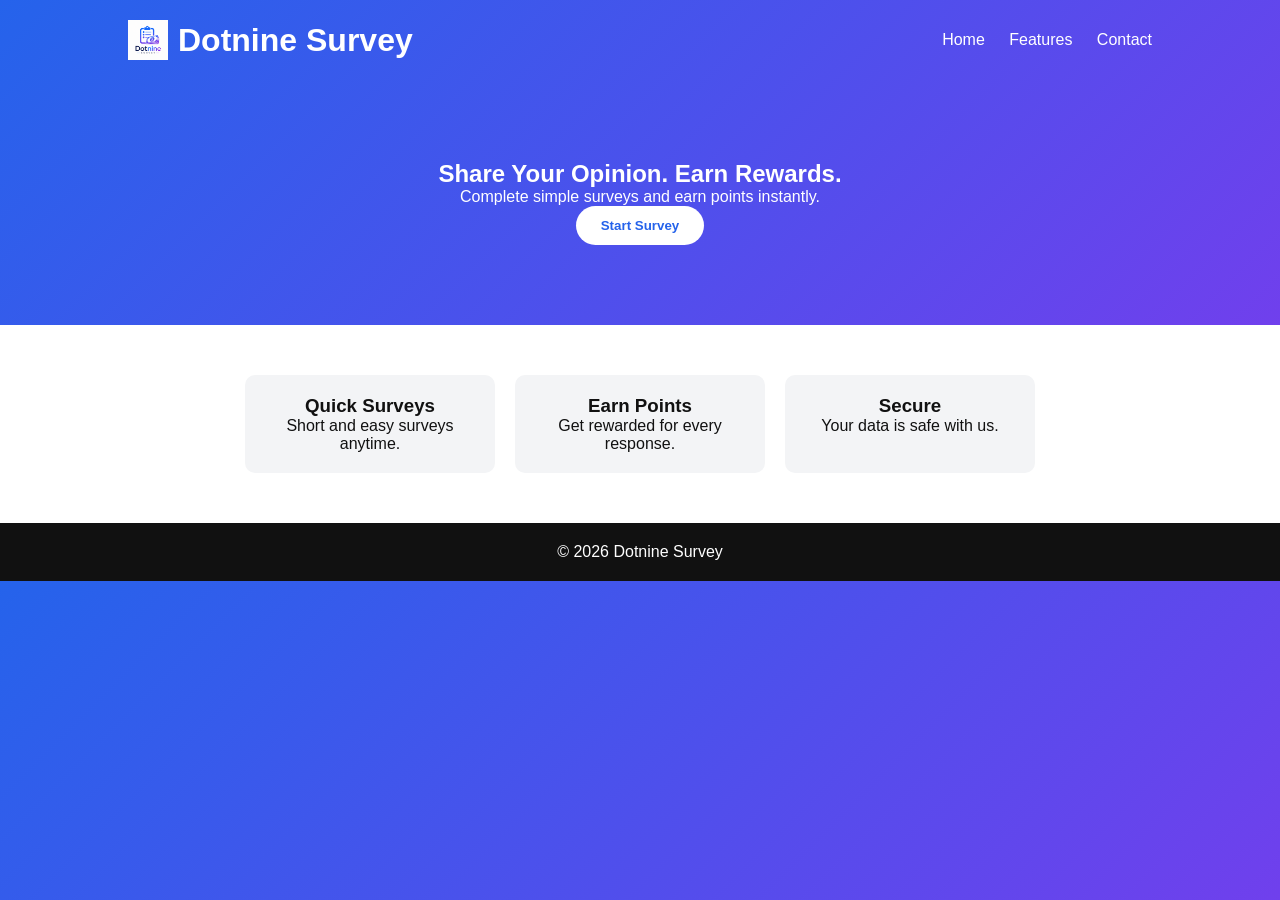
<file: index.html>
<!DOCTYPE html>
<html lang="en">
<head>
    <meta charset="UTF-8">
    <meta name="viewport" content="width=device-width, initial-scale=1.0">
    <title>Dotnine Survey</title>
    <link rel="stylesheet" href="styles/style.css">
</head>
<body>

<header>
    <div class="logo">
        <img src="assets/logo.png" alt="Dotnine Logo">
        <h1>Dotnine Survey</h1>
    </div>
    <nav>
        <a href="#">Home</a>
        <a href="#features">Features</a>
        <a href="#contact">Contact</a>
    </nav>
</header>

<section class="hero">
    <h2>Share Your Opinion. Earn Rewards.</h2>
    <p>Complete simple surveys and earn points instantly.</p>
    <button onclick="startSurvey()">Start Survey </button>
</section>

<section id="features" class="features">
    <div class="card">
        <h3>Quick Surveys</h3>
        <p>Short and easy surveys anytime.</p>
    </div>
    <div class="card">
        <h3>Earn Points</h3>
        <p>Get rewarded for every response.</p>
    </div>
    <div class="card">
        <h3>Secure</h3>
        <p>Your data is safe with us.</p>
    </div>
</section>

<footer id="contact">
    <p>© 2026 Dotnine Survey</p>
</footer>

<script src="scripts/script.js"></script>
</body>
</html>
</file>
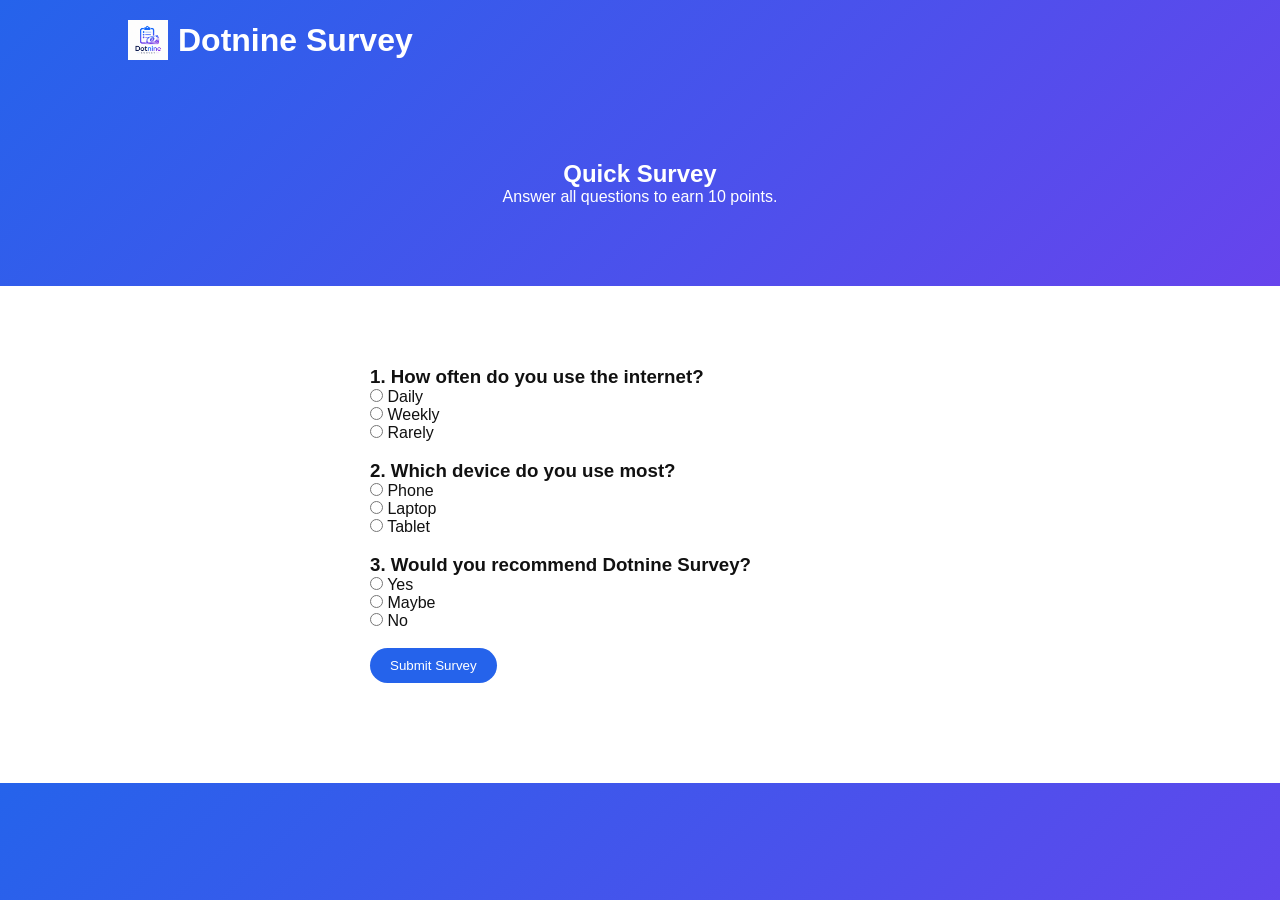
<file: surveys.html>
<!DOCTYPE html>
<html lang="en">
<head>
    <meta charset="UTF-8">
    <title>Dotnine Survey</title>
    <meta name="viewport" content="width=device-width, initial-scale=1.0">
    <link rel="stylesheet" href="styles/style.css">
</head>
<body>

<header>
    <div class="logo">
        <img src="assets/logo.png" alt="Dotnine Logo">
        <h1>Dotnine Survey</h1>
    </div>
</header>

<section class="hero">
    <h2>Quick Survey</h2>
    <p>Answer all questions to earn 10 points.</p>
</section>

<section class="features">
    <form id="surveyForm" style="background:white; padding:30px; border-radius:15px; width:100%; max-width:600px; color:#111;">
        
        <h3>1. How often do you use the internet?</h3>
        <label><input type="radio" name="q1" value="Daily" required> Daily</label><br>
        <label><input type="radio" name="q1" value="Weekly"> Weekly</label><br>
        <label><input type="radio" name="q1" value="Rarely"> Rarely</label>

        <br><br>

        <h3>2. Which device do you use most?</h3>
        <label><input type="radio" name="q2" value="Phone" required> Phone</label><br>
        <label><input type="radio" name="q2" value="Laptop"> Laptop</label><br>
        <label><input type="radio" name="q2" value="Tablet"> Tablet</label>

        <br><br>

        <h3>3. Would you recommend Dotnine Survey?</h3>
        <label><input type="radio" name="q3" value="Yes" required> Yes</label><br>
        <label><input type="radio" name="q3" value="Maybe"> Maybe</label><br>
        <label><input type="radio" name="q3" value="No"> No</label>

        <br><br>

        <button type="submit" style="padding:10px 20px; border:none; border-radius:20px; background:#2563eb; color:white; cursor:pointer;">
            Submit Survey
        </button>

        <p id="result" style="margin-top:20px; font-weight:bold;"></p>

    </form>
</section>

<script>
document.getElementById("surveyForm").addEventListener("submit", function(event){
    event.preventDefault();
    document.getElementById("result").innerHTML = "✅ Survey submitted successfully! You earned 10 points.";
});
</script>

</body>
</html>
</file>
<file: styles/style.css>
* {
    margin: 0;
    padding: 0;
    box-sizing: border-box;
    font-family: Arial, sans-serif;
}

body {
    background: linear-gradient(135deg, #2563eb, #7c3aed);
    color: white;
}

header {
    display: flex;
    justify-content: space-between;
    align-items: center;
    padding: 20px 10%;
}

.logo {
    display: flex;
    align-items: center;
    gap: 10px;
}

.logo img {
    width: 40px;
    height: 40px;
}

nav a {
    color: white;
    text-decoration: none;
    margin-left: 20px;
}

.hero {
    text-align: center;
    padding: 80px 20px;
}

.hero button {
    padding: 12px 25px;
    border: none;
    border-radius: 25px;
    background: white;
    color: #2563eb;
    font-weight: bold;
    cursor: pointer;
}

.features {
    display: flex;
    justify-content: center;
    gap: 20px;
    padding: 50px 20px;
    background: white;
    color: #111;
}

.card {
    background: #f3f4f6;
    padding: 20px;
    border-radius: 10px;
    width: 250px;
    text-align: center;
}

footer {
    text-align: center;
    padding: 20px;
    background: #111;
}
</file>
